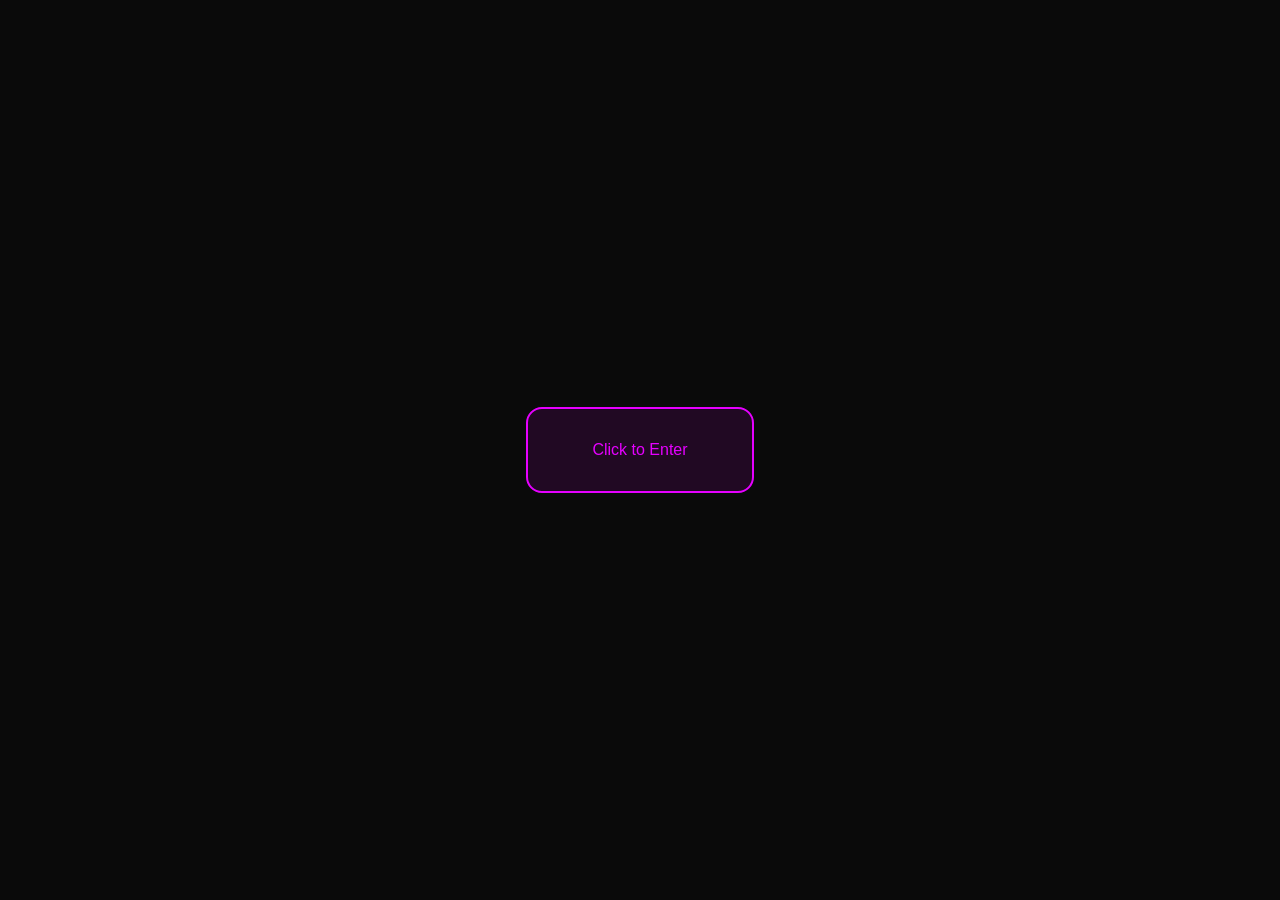
<file: index.html>
<!DOCTYPE html>
<html lang="en">
<head>
    <meta charset="UTF-8">
    <meta name="viewport" content="width=device-width, initial-scale=1.0">
    <title>0xceased</title>
    <meta name="description" content="My personal portfolio">
    <link rel="icon" href="/favicon.ico">
    <link rel="stylesheet" href="https://cdnjs.cloudflare.com/ajax/libs/font-awesome/6.4.0/css/all.min.css">
    <link rel="stylesheet" href="styles.css">
</head>
<body>
    <!-- Landing Screen -->
    <div id="landing-screen" class="landing-screen">
        <div class="enter-button">
            <span class="highlight">Click to Enter</span>
        </div>
    </div>

    <!-- Main Content (initially hidden) -->
    <div id="main-content-wrapper" class="hidden">
        <div class="container">
            <!-- Social Links Sidebar -->
            <div class="social-sidebar">
                <div class="follow-text">Follow Me</div>
                <div class="social-links">
                    <a href="#instagram" aria-label="Instagram">
                        <i class="fab fa-instagram"></i>
                    </a>
                    <a href="#discord" aria-label="Discord">
                        <i class="fab fa-discord"></i>
                    </a>
                </div>
            </div>

            <!-- Main Content -->
            <main class="main-content">
                <div class="centered-content">
                    <h2 class="subtitle">
                        <span class="highlight">0xceased</span>
                    </h2>
                    
                    <div class="image-container">
                        <div class="profile-image">
                            <img 
                                src="profile-image.png" 
                                alt="Profile" 
                                width="400" 
                                height="400"
                                class="glow-effect"
                            >
                        </div>
                    </div>

                    <!-- Navigation links -->
                    <div class="nav-links">
                        <a href="index.html">Home</a>
                        <a href="about.html">About Me</a>
                        <a 
                            href="https://www.instagram.com/0xceased/" 
                            target="_blank" 
                            rel="noopener noreferrer"
                        >
                            Instagram
                        </a>
                    </div>
                </div>
            </main>
        </div>

        <div id="shooting-stars-container"></div>
    </div>

    <!-- Audio Element -->
    <audio id="background-music" loop>
        <source src="background-music.mp3" type="audio/mpeg">
    </audio>

    <script src="script.js"></script>
</body>
</html>
</file>
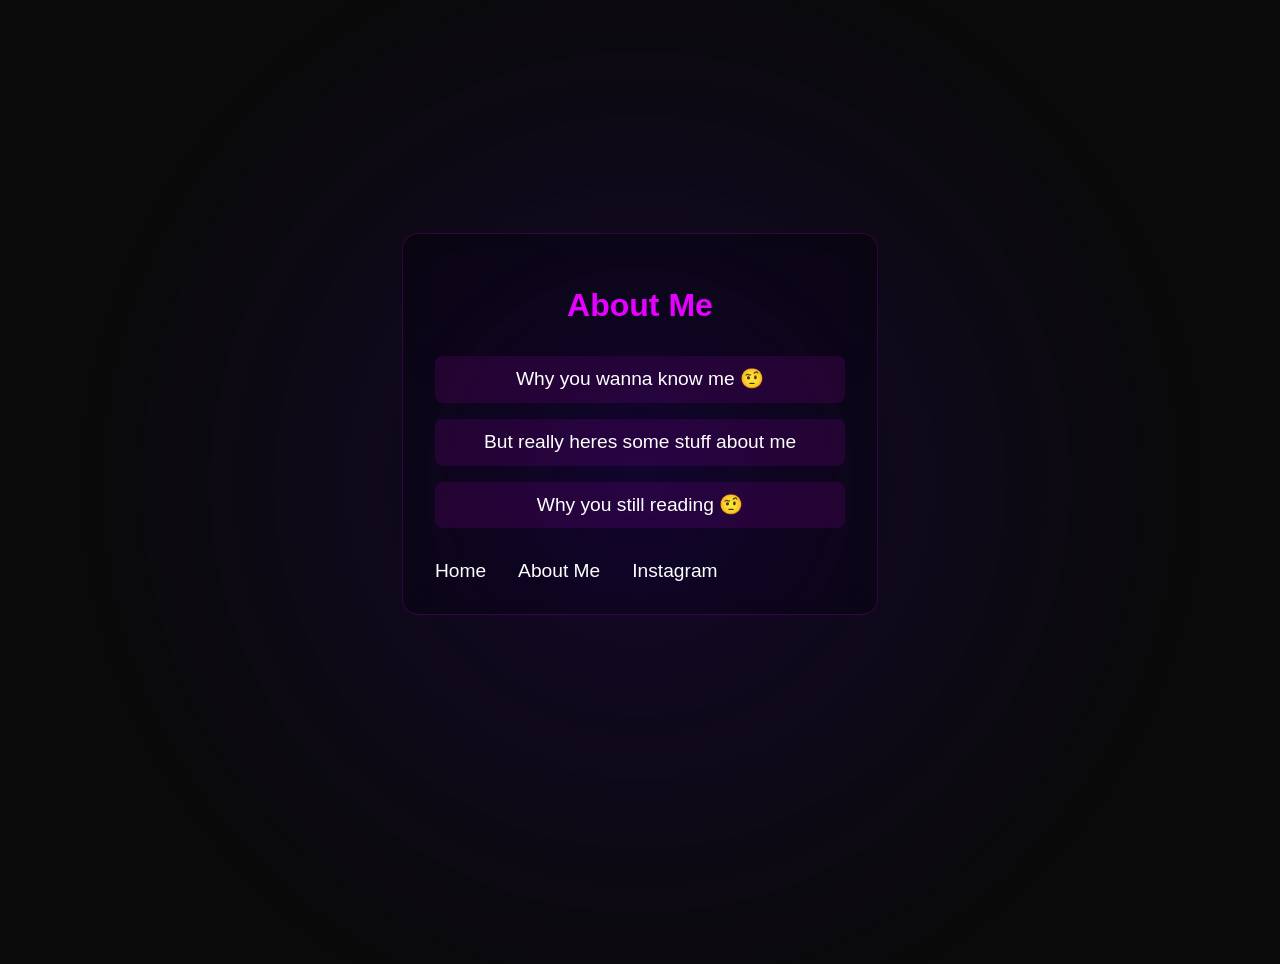
<file: about.html>
<!DOCTYPE html>
<html lang="en">
<head>
    <meta charset="UTF-8">
    <meta name="viewport" content="width=device-width, initial-scale=1.0">
    <title>About - 0xceased</title>
    <meta name="description" content="About 0xceased">
    <link rel="icon" href="/favicon.ico">
    <link rel="stylesheet" href="https://cdnjs.cloudflare.com/ajax/libs/font-awesome/6.4.0/css/all.min.css">
    <link rel="stylesheet" href="styles.css">
</head>
<body>
    <div class="container">
        <main class="main-content">
            <div class="centered-content">
                <div class="about-section">
                    <h1 class="about-title">
                        <span class="highlight">About Me</span>
                    </h1>
                    
                    <div class="about-content">
                        <div class="skills-section">
                            <h2></h2>
                            <ul>
                                <li>Why you wanna know me 🤨</li>
                                <li>But really heres some stuff about me</li>
                                <li>Why you still reading 🤨</li>
                            </ul>
                        </div>
                    </div>

                    <!-- Navigation -->
                    <div class="nav-links">
                        <a href="index.html">Home</a>
                        <a href="about.html">About Me</a>
                        <a 
                            href="https://www.instagram.com/0xceased/" 
                            target="_blank" 
                            rel="noopener noreferrer"
                        >
                            Instagram
                        </a>
                    </div>
                </div>
            </div>
        </main>
    </div>

    <!-- Shooting Stars Container -->
    <div id="shooting-stars-container"></div>

    <script src="script.js"></script>
</body>
</html>
</file>
<file: styles.css>
/* Your existing CSS from globals.css goes here, with these modifications: */

/* Update shooting stars container positioning */
#shooting-stars-container {
    position: fixed;
    top: 0;
    left: 0;
    width: 100%;
    height: 100%;
    pointer-events: none;
    z-index: 1;
}

/* Rest of your CSS remains the same */

:root {
  --primary-color: #e600ff;
  --background-dark: #0a0a0a;
  --text-light: #ffffff;
  --gradient-purple: linear-gradient(45deg, #4a00e0, #8e2de2);
}

html,
body {
  padding: 0;
  margin: 0;
  font-family: -apple-system, BlinkMacSystemFont, Segoe UI, Roboto, Oxygen,
    Ubuntu, Cantarell, Fira Sans, Droid Sans, Helvetica Neue, sans-serif;
  background: var(--background-dark);
  color: var(--text-light);
  overflow-x: hidden;
}

.container {
  min-height: 100vh;
  padding: 2rem;
  position: relative;
  transition: filter 0.1s ease;
  will-change: transform, filter; /* Optimize performance */
}

/* Navigation Links */
.nav-links {
  display: flex;
  gap: 2rem;
  margin-top: 2rem;
  align-items: center;
  position: relative;
  z-index: 100;
}

.nav-links a {
  color: var(--text-light);
  text-decoration: none;
  font-weight: 500;
  transition: color 0.3s ease;
  font-size: 1.2rem;
}

.nav-links a:hover {
  color: var(--primary-color);
}

/* Social Sidebar */
.social-sidebar {
  position: absolute;
  left: -80px;
  top: 50%;
  transform: translateY(-50%);
  display: flex;
  flex-direction: column;
  gap: 1rem;
  z-index: 10;
}

.follow-text {
  writing-mode: vertical-rl;
  text-orientation: mixed;
  margin-bottom: 1rem;
  letter-spacing: 2px;
  font-weight: 500;
}

.social-links {
  display: flex;
  flex-direction: column;
  gap: 1rem;
}

.social-links a {
  color: var(--text-light);
  text-decoration: none;
  transition: all 0.3s ease;
  width: 40px;
  height: 40px;
  border-radius: 50%;
  background: rgba(255, 255, 255, 0.1);
  display: flex;
  align-items: center;
  justify-content: center;
}

.social-links a:hover {
  color: var(--primary-color);
  background: rgba(255, 255, 255, 0.2);
  transform: translateY(-3px);
}

.social-links i {
  font-size: 1.2rem;
}

/* Main Content */
.main-content {
  display: flex;
  justify-content: center;
  align-items: center;
  padding: 2rem 0;
  min-height: calc(100vh - 100px);
}

.centered-content {
  display: flex;
  flex-direction: column;
  align-items: center;
  gap: 1rem;
  margin-top: -5rem;
}

.subtitle {
  font-size: 3rem;
  text-align: center;
  margin: 0;
}

.highlight {
  color: var(--primary-color);
}

/* Profile Image */
.image-container {
  position: relative;
  width: 400px;
  height: 400px;
}

.profile-image {
  position: relative;
  width: 100%;
  height: 100%;
  border-radius: 2rem;
  overflow: hidden;
  border: 2px solid var(--primary-color);
  box-shadow: 0 0 30px rgba(230, 0, 255, 0.3);
}

.profile-image img {
  width: 100%;
  height: 100%;
  object-fit: cover;
}

.glow-effect {
  position: relative;
}

.glow-effect::after {
  content: '';
  position: absolute;
  top: 0;
  left: 0;
  width: 100%;
  height: 100%;
  background: linear-gradient(45deg, 
    rgba(230, 0, 255, 0.2),
    rgba(74, 0, 224, 0.2)
  );
  pointer-events: none;
}

/* Background Gradient */
.container::before {
  content: '';
  position: fixed;
  top: 0;
  left: 0;
  width: 100%;
  height: 100%;
  background: radial-gradient(circle at center,
    rgba(74, 0, 224, 0.15) 0%,
    rgba(10, 10, 10, 1) 70%
  );
  z-index: 0;
}

/* Shooting Stars */
#shooting-stars-container {
  position: fixed;
  top: 0;
  left: 0;
  width: 100%;
  height: 100%;
  pointer-events: none;
  z-index: 1;
}

.shooting-star {
  position: absolute;
  width: 2px;
  height: 2px;
  background-color: rgba(255, 255, 255, 0.6);
  border-radius: 50%;
  opacity: 0;
  animation: shooting-star-animation 3s linear infinite;
}

.shooting-star::before {
  content: '';
  position: absolute;
  top: 0;
  left: 0;
  width: 50px;
  height: 1px;
  background: linear-gradient(to right, rgba(255, 255, 255, 0.8), rgba(255, 255, 255, 0));
  transform: translateX(-10px) translateY(1px) rotate(-45deg);
}

@keyframes shooting-star-animation {
  0% {
    transform: translateX(0) translateY(0) rotate(0deg);
    opacity: 0;
  }
  10% {
    opacity: 1;
    transform: translateX(0) translateY(0) rotate(0deg);
  }
  90% {
    opacity: 1;
    transform: translateX(200vw) translateY(200vh) rotate(180deg);
  }
  100% {
    transform: translateX(200vw) translateY(200vh) rotate(180deg);
    opacity: 0;
  }
}

/* About Page Styles */
.about-section {
  max-width: 800px;
  width: 100%;
  padding: 2rem;
  background: rgba(0, 0, 0, 0.3);
  border-radius: 1rem;
  border: 1px solid rgba(230, 0, 255, 0.2);
  backdrop-filter: blur(10px);
}

.about-title {
  font-size: 2rem;
  text-align: center;
  margin-bottom: 2rem;
}

.about-content {
  font-size: 1.2rem;
  line-height: 1.6;
  color: var(--text-light);
  margin-bottom: 2rem;
}

.skills-section {
  margin-top: 2rem;
}

.skills-section ul {
  list-style: none;
  padding: 0;
  display: grid;
  grid-template-columns: repeat(auto-fit, minmax(200px, 1fr));
  gap: 1rem;
}

.skills-section li {
  padding: 0.5rem 1rem;
  background: rgba(230, 0, 255, 0.1);
  border-radius: 0.5rem;
  text-align: center;
  transition: all 0.3s ease;
}

.skills-section li:hover {
  background: rgba(230, 0, 255, 0.2);
  transform: translateY(-2px);
}

/* Responsive Design */
@media (max-width: 1024px) {
  .social-sidebar {
    position: relative;
    left: 0;
    transform: none;
    flex-direction: row;
    align-items: center;
    justify-content: center;
    margin-top: 2rem;
  }

  .follow-text {
    writing-mode: horizontal-tb;
    margin-bottom: 0;
    margin-right: 1rem;
  }

  .social-links {
    flex-direction: row;
  }
}

@media (max-width: 768px) {
  .image-container,
  .profile-image {
    width: 300px;
    height: 300px;
  }

  .subtitle {
    font-size: 2.5rem;
  }

  .about-section {
    padding: 1rem;
  }
}

/* Landing Screen Styles */
.landing-screen {
    position: fixed;
    top: 0;
    left: 0;
    width: 100%;
    height: 100vh;
    background: var(--background-dark);
    display: flex;
    justify-content: center;
    align-items: center;
    z-index: 1000;
}

.enter-button {
    padding: 2rem 4rem;
    border: 2px solid var(--primary-color);
    border-radius: 1rem;
    cursor: pointer;
    transition: all 0.3s ease;
    background: rgba(230, 0, 255, 0.1);
}

.enter-button:hover {
    transform: scale(1.05);
    background: rgba(230, 0, 255, 0.2);
    box-shadow: 0 0 30px rgba(230, 0, 255, 0.3);
}

.hidden {
    display: none;
}

/* Fade Out Animation */
.fade-out {
    animation: fadeOut 1s forwards;
}

@keyframes fadeOut {
    from {
        opacity: 1;
    }
    to {
        opacity: 0;
        visibility: hidden;
    }
}

/* Optional: Add this if you want the effect to apply to the whole page */
#main-content-wrapper {
    transform-style: preserve-3d;
    perspective: 1000px;
}
</file>
